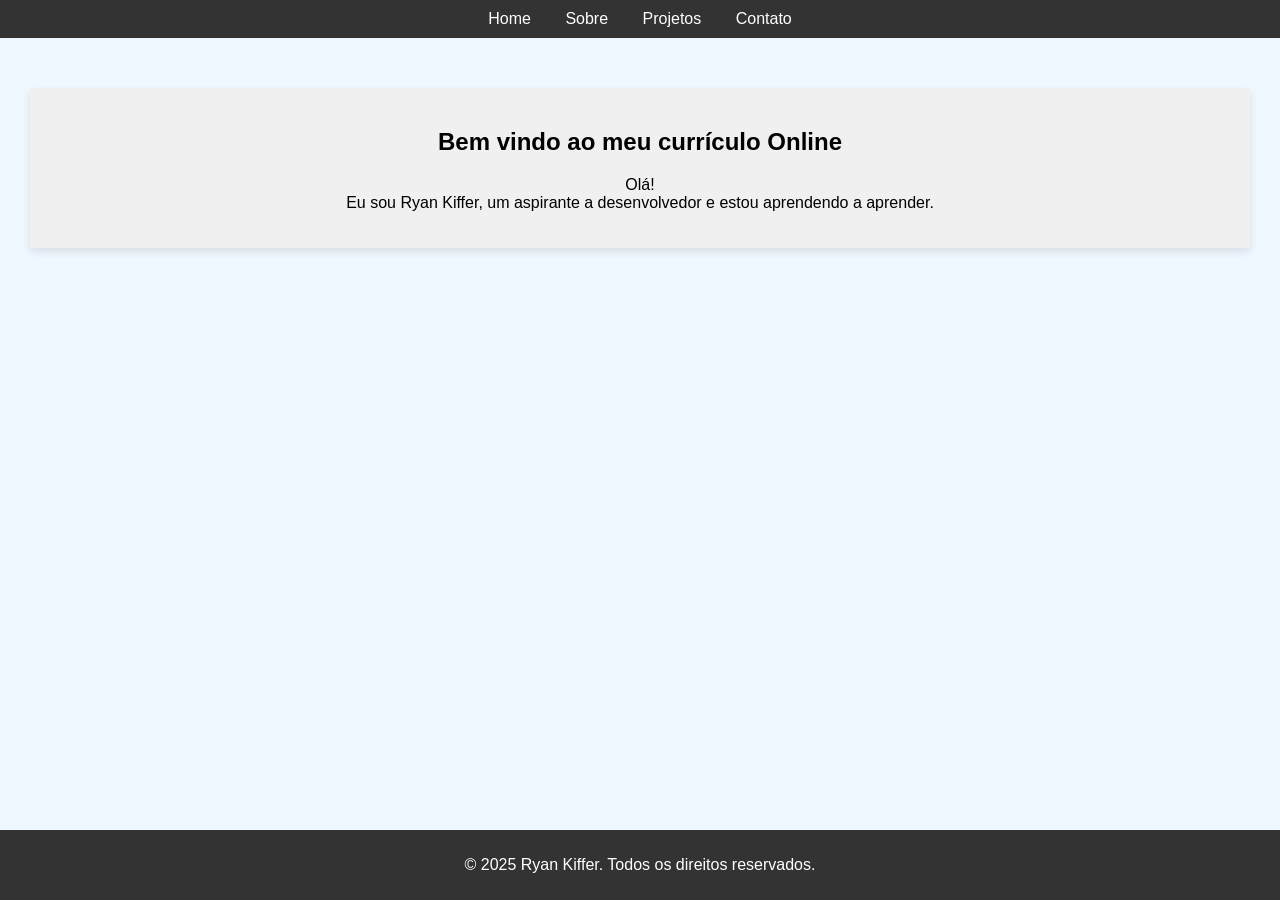
<file: index.html>
<!DOCTYPE html>
<html lang="pt-br">
<head>
    <meta charset="UTF-8">
    <meta name="viewport" content="width=device-width, initial-scale=1.0">
    <link rel="stylesheet" href="projstyles.css">
    <title>Currículo</title>
</head>
<body>
    <header>
        <nav>
            <ul>
                <li><a href="index.html">Home</a></li>
                <li><a href="sobre.html">Sobre</a></li>
                <li><a href="projetos.html">Projetos</a></li>
                <li><a href="contato.html">Contato</a></li>
            </ul>
        </nav>

    </header>
    <main>
        <section id="home" class="container">
            <div class="item">

                <h1>Bem vindo ao meu currículo Online</h1>
                <p>Olá!<br>Eu sou Ryan Kiffer, um aspirante a desenvolvedor e estou aprendendo a aprender.</p>
            </div>
            </section>
    </main>
    <footer>
        <p>&copy; 2025 Ryan Kiffer. Todos os direitos reservados.</p>
    </footer>
</body>
</html>
</file>
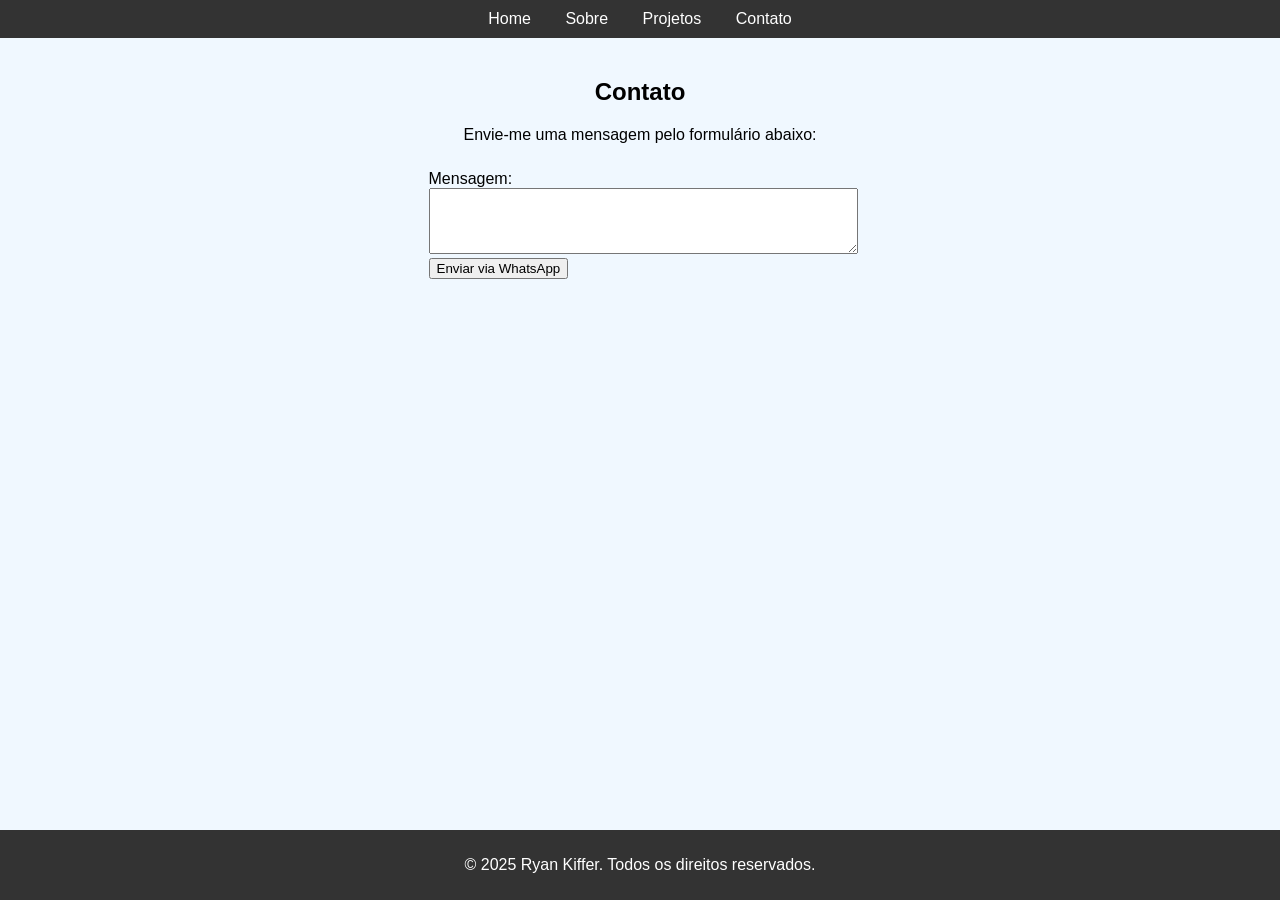
<file: contato.html>
<!DOCTYPE html>
<html lang="pt-br">
<head>
    <meta charset="UTF-8">
    <meta name="viewport" content="width=device-width, initial-scale=1.0">
    <link rel="stylesheet" href="projstyles.css">
    <title>Document</title>
</head>
<body>
    <header>
        <nav>
            <ul>
                <li><a href="index.html">Home</a></li>
                <li><a href="sobre.html">Sobre</a></li>
                <li><a href="projetos.html">Projetos</a></li>
                <li><a href="contato.html">Contato</a></li>
            </ul>
        </nav>

    </header>
    <main>
        <section id="contato">
            <h1>Contato</h1>
            <p>Envie-me uma mensagem pelo formulário abaixo:</p>
            <form action="https://wa.me/5561992490568?text=" method="get" target="_blank">
                <label for="mensagem">Mensagem:</label>
                <textarea name="text" id="mensagem" rows="4" cols="50"></textarea>
                <br>
                <button type="submit"> Enviar via WhatsApp</button>
            </form>
        </section>
    </main>
    <footer>
        <p>&copy; 2025 Ryan Kiffer. Todos os direitos reservados.</p>
    <link rel="stylesheet" href="projstyles.css">
    </footer>
</body>
</html>
</file>
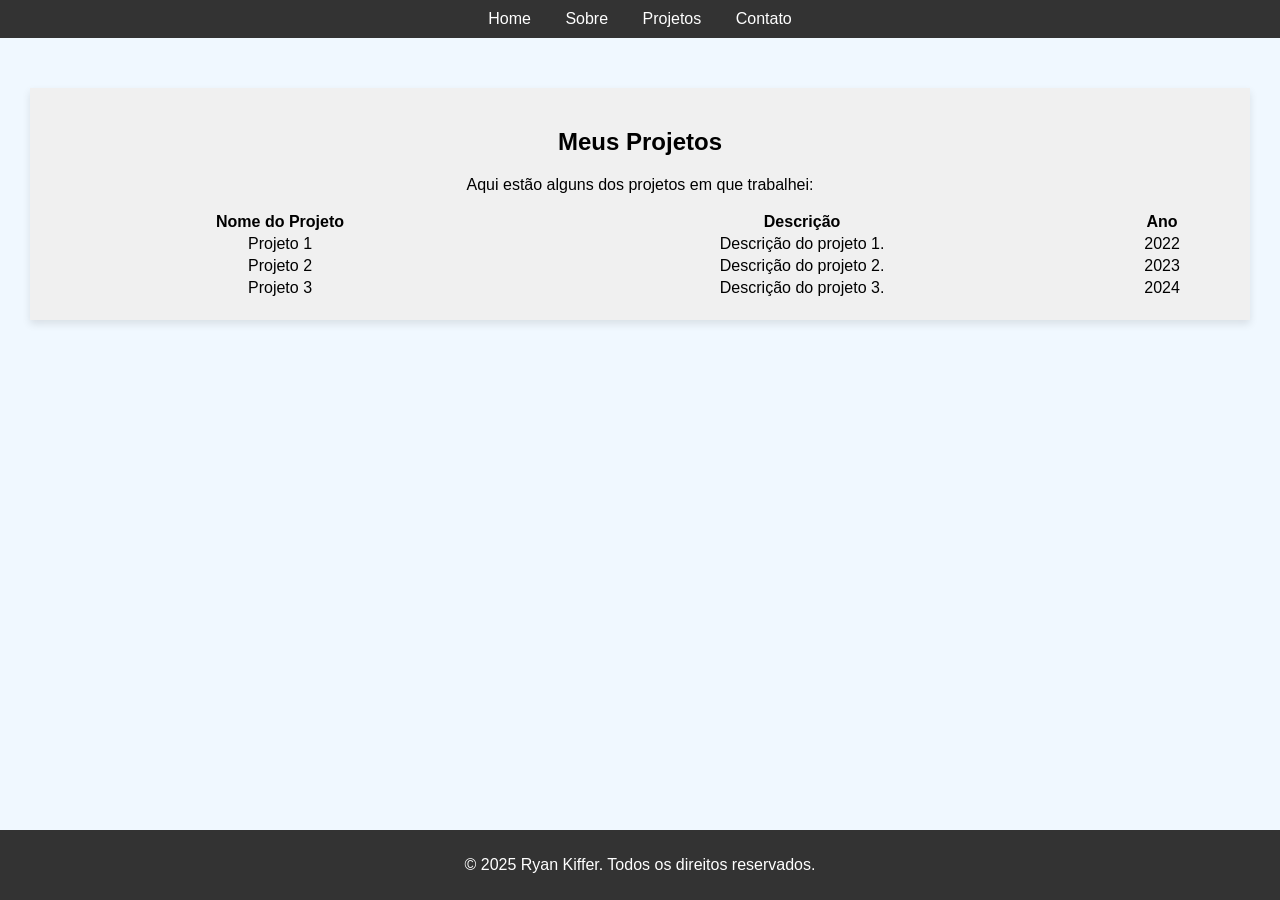
<file: projetos.html>
<!DOCTYPE html>
<html lang="pt-br">
<head>
    <meta charset="UTF-8">
    <meta name="viewport" content="width=device-width, initial-scale=1.0">
    <link rel="stylesheet" href="projstyles.css">
    <title>Document</title>
</head>
<body>
    <header>
        <nav>
            <ul>
                <li><a href="index.html">Home</a></li>
                <li><a href="sobre.html">Sobre</a></li>
                <li><a href="projetos.html">Projetos</a></li>
                <li><a href="contato.html">Contato</a></li>
            </ul>
        </nav>

    </header>
    <main>
        <section id="projetos" class="container">
          <div class="item">
            <h1>Meus Projetos</h1>
            <p>Aqui estão alguns dos projetos em que trabalhei:</p>
            <table id="tbproj">
                <tr>
                  <th>Nome do Projeto</th>
                  <th>Descrição</th>
                  <th>Ano</th>
                </tr>
                <tr>
                  <td>Projeto 1</td>
                  <td>Descrição do projeto 1.</td>
                  <td>2022</td>
                </tr>
                <tr>
                  <td>Projeto 2</td>
                  <td>Descrição do projeto 2.</td>
                  <td>2023</td>
                </tr>
                <tr>
                  <td>Projeto 3</td>
                  <td>Descrição do projeto 3.</td>
                  <td>2024</td>
                </tr>
              </table>
          </div>
        </section>
      </main>
    <footer>
        <p>&copy; 2025 Ryan Kiffer. Todos os direitos reservados.</p>
    <link rel="stylesheet" href="projstyles.css">
    </footer>
    
</body>
</html>
</file>
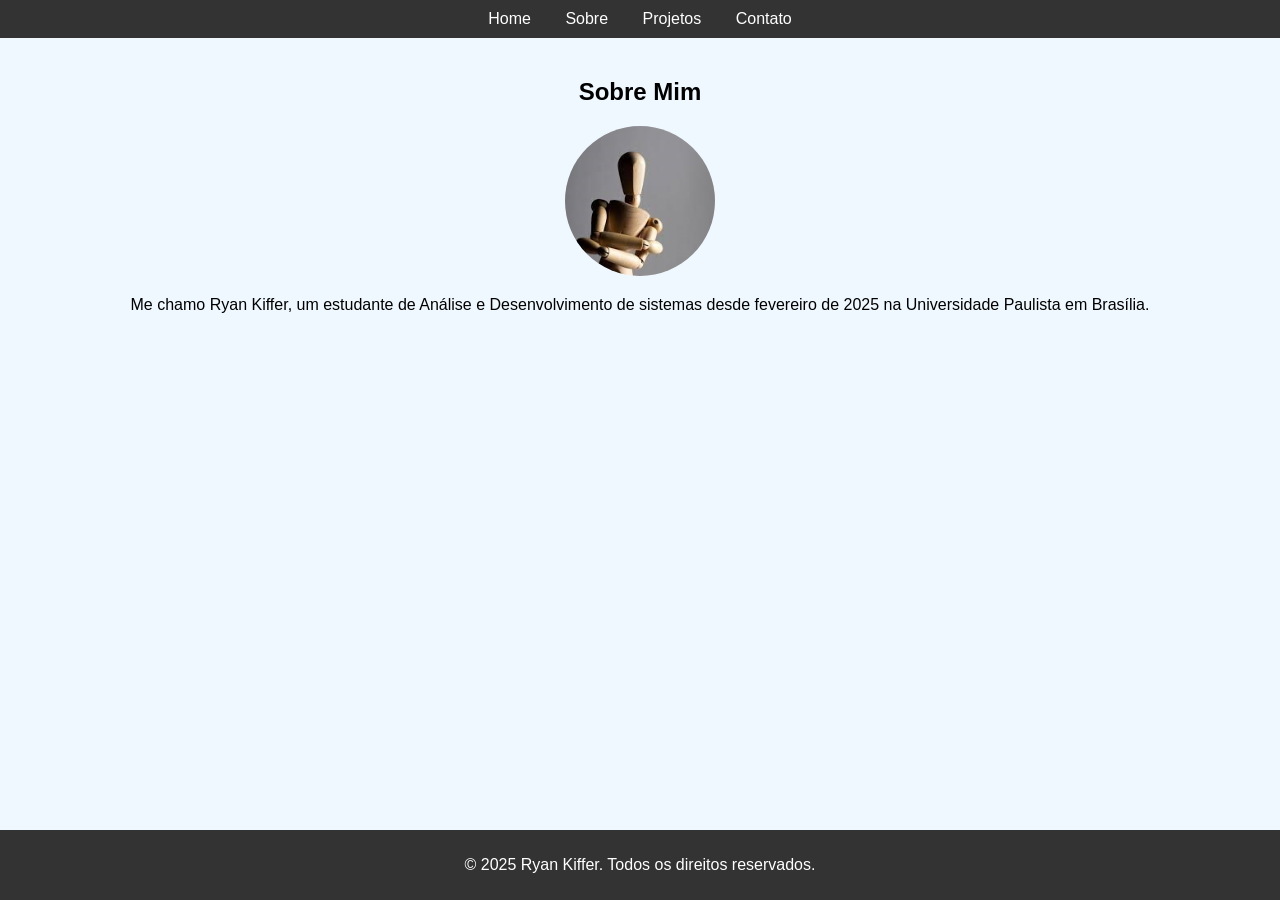
<file: sobre.html>
<!DOCTYPE html>
<html lang="pt-br">
<head>
    <meta charset="UTF-8">
    <meta name="viewport" content="width=device-width, initial-scale=1.0">
    <link rel="stylesheet" href="projstyles.css">
    <title>Document</title>
</head>
<body>
    <header>
        <nav>
            <ul>
                <li><a href="index.html">Home</a></li>
                <li><a href="sobre.html">Sobre</a></li>
                <li><a href="projetos.html">Projetos</a></li>
                <li><a href="contato.html">Contato</a></li>
            </ul>
        </nav>

    </header>
    <main>
        <section id="sobre">
            <h1>Sobre Mim</h1>
            <img id="profile" src="imgs/perfil.jpg" alt="Foto de perfil">
            <p>Me chamo Ryan Kiffer, um estudante de Análise e Desenvolvimento de sistemas desde fevereiro de 2025 na Universidade Paulista em Brasília.</p>

        </section>
    </main>
    <footer>
        <p>&copy; 2025 Ryan Kiffer. Todos os direitos reservados.</p>
    <link rel="stylesheet" href="projstyles.css">
    </footer>
    
</body>
</html>
</file>
<file: projstyles.css>
body{
    font-family: Arial, Helvetica, sans-serif;
    margin: 0;
    padding: 0;
    background-color: aliceblue;
}

header{
    background-color: #333;
    color: #fff;
    padding: 10px 0;
}

nav ul {
    list-style-type: none;
    margin: 0;
    padding: 0;
    text-align: center;
}

nav ul li {
    display: inline;
    margin: 0 15px;
    

}

nav ul li a {
    color: #fff;
    text-decoration: none;

}

main{
    padding: 20px;
    text-align: center;

}

footer{
    background-color: #333;
    color: #fff;
    text-align: center;
    padding: 10px 0;
    position: fixed;
    bottom: 0;
    width: 100%;
}


form{
    display: inline-block;
    text-align: left;
    outline: none;
}

form label {
    display: block;
    margin-top: 10px;

}

form textarea {
    width: 100%;
    max-width: 500px;
}

#liproj {
    list-style-type: none;
}

section {
    margin: 20px 0;
}

.container {
    display: flex;
    flex-wrap: wrap;
    justify-content: center;


}

.item {
    background-color: #f0f0f0;
    padding: 20px;
    margin: 10px;
    flex: 1 1 300px;
    text-align: center;
    border: 8px;
    box-shadow: 0 4px 8px rgba(0, 0, 0, 0.1);
}

#profile{
    width: 150px;
    border-radius: 50%;
}
#tbproj {
    width: 100%;
    
}
</file>
